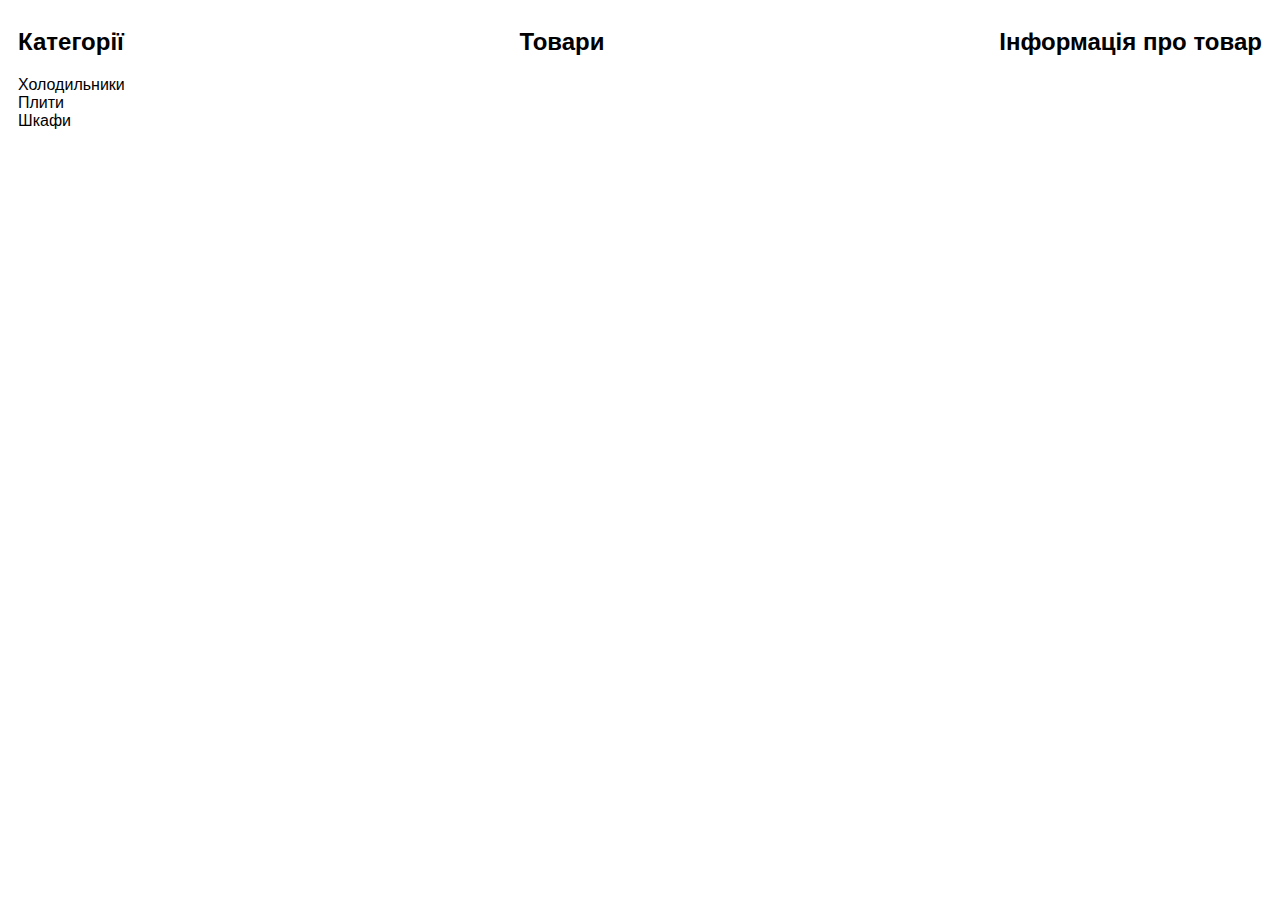
<file: index.html>
<!DOCTYPE html>
<html lang="ru">
<head>
	<title>Міні магазин</title>
	<link rel="stylesheet" href="css/style.css">
	<meta charset="UTF-8">
	<meta name="viewport" content="width=device-width, initial-scale=1">
</head>
<body>
<div class="root">
	<div class="container">
		<main class="main">
			<div id="categories">
				<h2>Категорії</h2>
				<div class="category" onclick="showProducts('fridge')">Холодильники</div>
				<div class="category" onclick="showProducts('stove')">Плити</div>
				<div class="category" onclick="showProducts('microwave')">Шкафи</div>
			</div>
			<div id="products">
				<h2>Товари</h2>
			</div>
			<div id="product-details">
				<h2>Інформація про товар</h2>
			</div>
		</main>
	</div>
</div>
<script src="./js/script.js"></script>
</body>
</html>
</file>
<file: css/style.css>
.root {
	font-family: Arial;
}

.container {
	max-width: 1600px;
	margin: 0 auto;
	padding: 0 10px;
}

.main{
	display: flex;
	justify-content: space-between;
}

.category {
	cursor: pointer;
}

.product {
	cursor: pointer;
}
</file>
